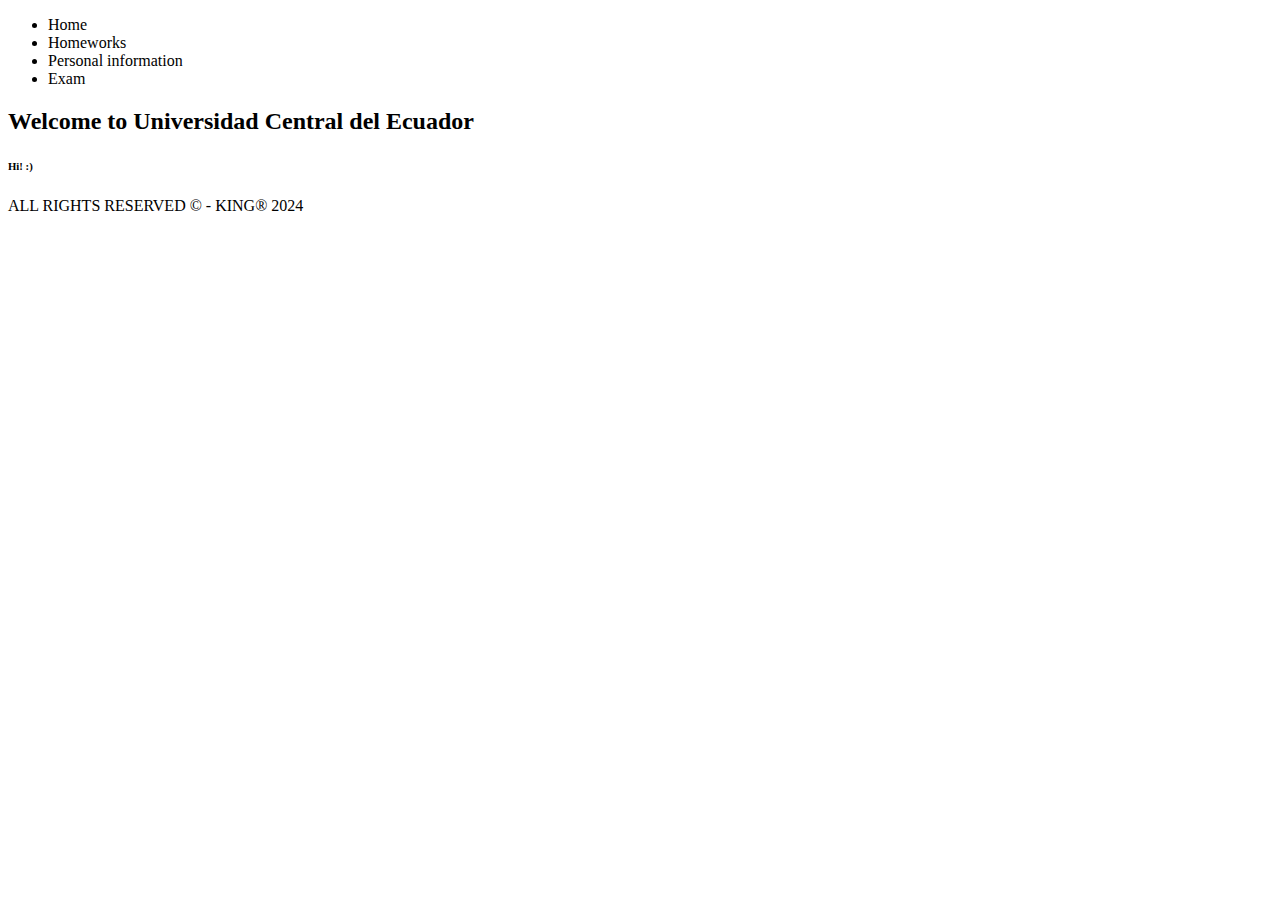
<file: index.html>
<!-- El símbolo "!" más el DOCTYPE, indican que la versión de HTML es 5 -->
<!DOCTYPE html>
<html lang="en">
  <head>
    <meta charset="UTF-8" />
    <meta name="viewport" content="width=device-width, initial-scale=1.0" />
    <title>Index | TEST</title>
  </head>
  <body>
    <header>
    </header>
    <!-- El navBar hay que verlo como si fuese una lista de elementos -->
    <nav>
      <!-- EL UL SIRVE PARA DECLARAR LISTAS -->
      <!-- unorder list -->
      <ul>
        <li>Home</li>
        <li>Homeworks</li>
        <li>Personal information</li>
        <li>Exam</li>
      </ul>
    </nav>
    <section>
        <h2>Welcome to Universidad Central del Ecuador</h2>
        <h6>Hi! :)</h6>
    </section>
    <footer>ALL RIGHTS RESERVED © - KING® 2024</footer>
  </body>
</html>
</file>
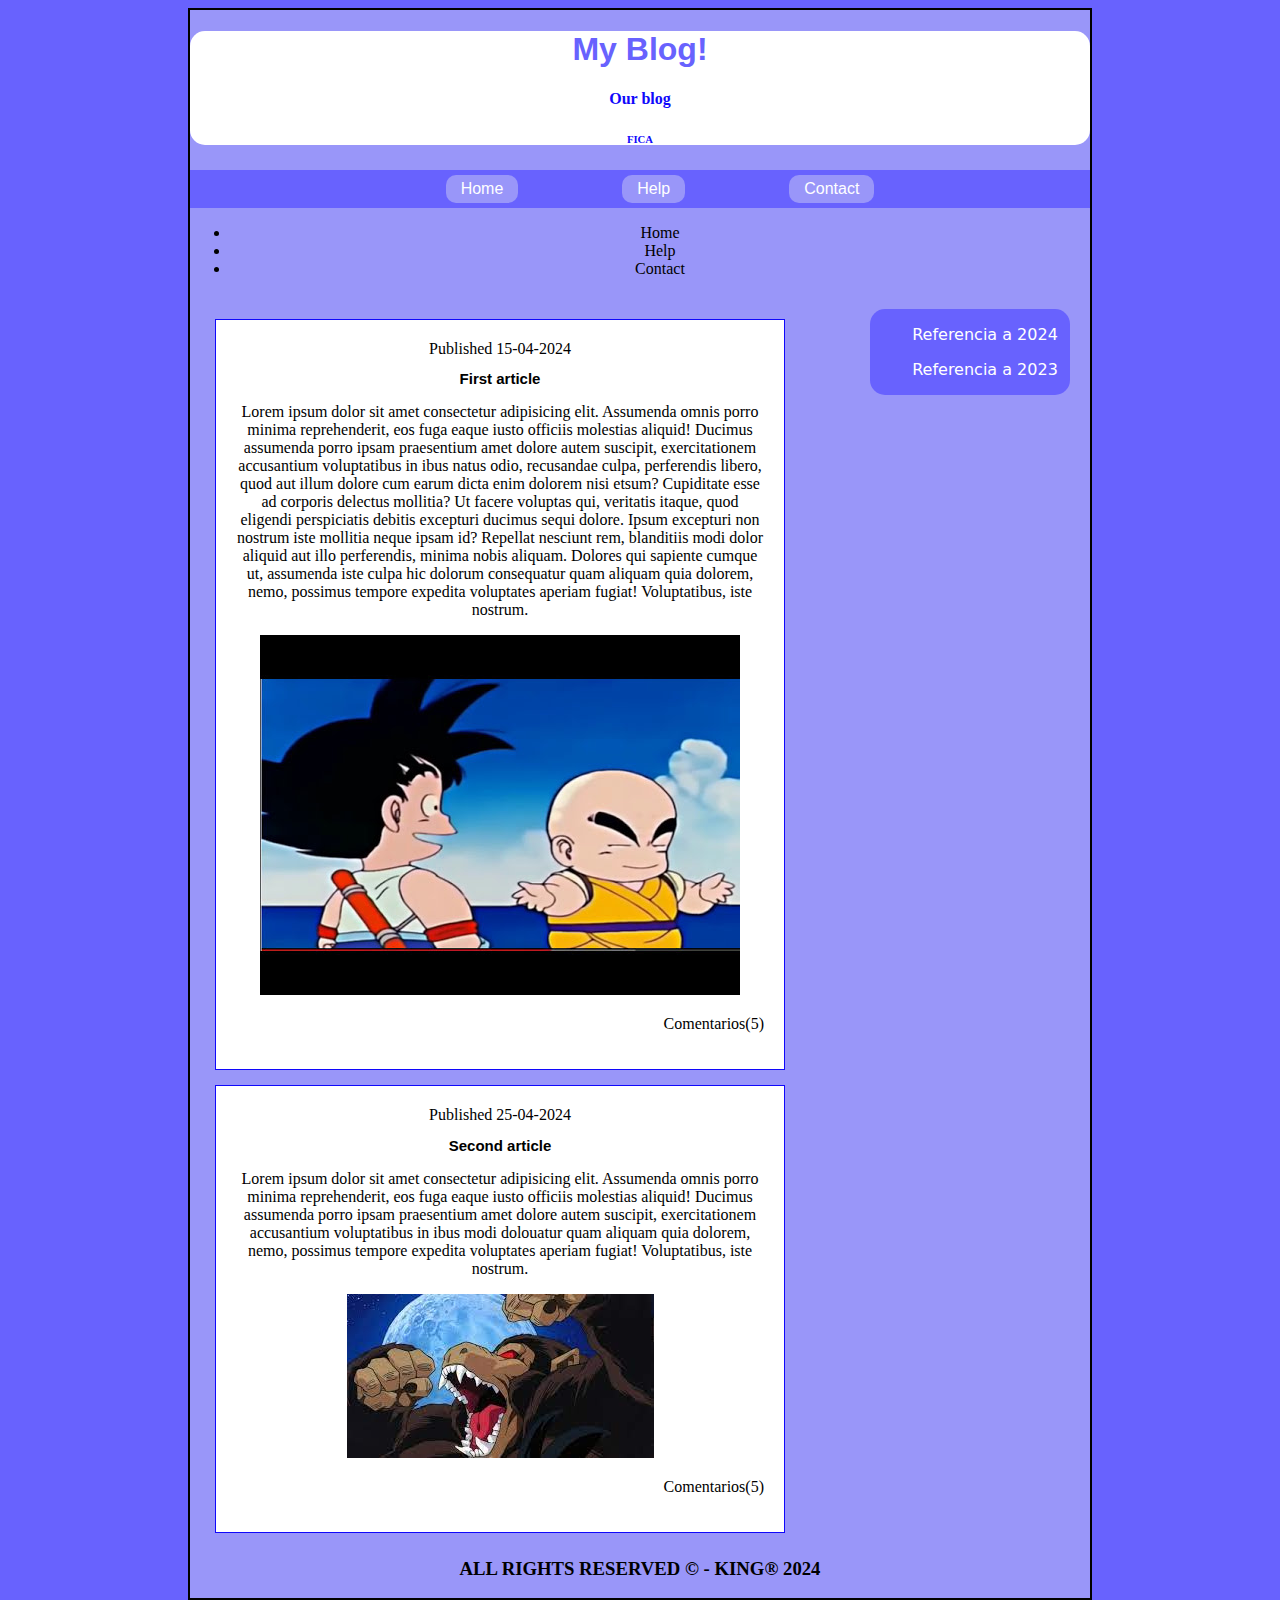
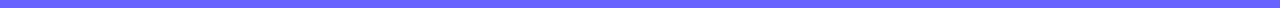
<file: html/blog.html>
<!DOCTYPE html>
<html lang="en">
  <head>
    <meta charset="UTF-8" />
    <meta name="viewport" content="width=device-width, initial-scale=1.0" />
    <title>Blog | TEST</title>
    <link rel="stylesheet" href="/css/blog.css" />
  </head>
  <body>
    <div class="agrupar">
      <header class="cabecera">
        <h1>My Blog!</h1>
        <h4>Our blog</h4>
        <h6>FICA</h6>
      </header>
      <nav class="menu">
        <ul>
          <li>Home</li>
          <li>Help</li>
          <li>Contact</li>
        </ul>
      </nav>
      <nav class="menu2">
        <ul>
          <li>Home</li>
          <li>Help</li>
          <li>Contact</li>
        </ul>
      </nav>
      <section class="seccion">
        <article  id="articulo1">
          <time datetime="15-04-2024">Published 15-04-2024</time>
          <h2>First article</h2>
          <p>
            Lorem ipsum dolor sit amet consectetur adipisicing elit. Assumenda
            omnis porro minima reprehenderit, eos fuga eaque iusto officiis
            molestias aliquid! Ducimus assumenda porro ipsam praesentium amet
            dolore autem suscipit, exercitationem accusantium voluptatibus in
            ibus natus odio, recusandae culpa, perferendis libero, quod aut
            illum dolore cum earum dicta enim dolorem nisi etsum? Cupiditate
            esse ad corporis delectus mollitia? Ut facere voluptas qui,
            veritatis itaque, quod eligendi perspiciatis debitis excepturi
            ducimus sequi dolore. Ipsum excepturi non nostrum iste mollitia
            neque ipsam id? Repellat nesciunt rem, blanditiis modi dolor aliquid
            aut illo perferendis, minima nobis aliquam. Dolores qui sapiente
            cumque ut, assumenda iste culpa hic dolorum consequatur quam aliquam
            quia dolorem, nemo, possimus tempore expedita voluptates aperiam
            fugiat! Voluptatibus, iste nostrum.
          </p>
          <img src="/img/DB.jpg" alt="NO SE PUDO CARGAR">
          <footer>
            <p>Comentarios(5)</p>
          </footer>
        </article>
        <article id="articulo2">
          <time datetime="25-04-2024">Published 25-04-2024</time>
          <h2>Second article</h2>
          <p>
            Lorem ipsum dolor sit amet consectetur adipisicing elit. Assumenda
            omnis porro minima reprehenderit, eos fuga eaque iusto officiis
            molestias aliquid! Ducimus assumenda porro ipsam praesentium amet
            dolore autem suscipit, exercitationem accusantium voluptatibus in
            ibus modi dolouatur quam aliquam quia dolorem, nemo, possimus
            tempore expedita voluptates aperiam fugiat! Voluptatibus, iste
            nostrum.
          </p>
          <img src="/img/OZARU.jpg" alt="NO SE PUDO CARGAR">
          <footer>
            <p>Comentarios(5)</p>
          </footer>
        </article>
      </section>
      <aside class="referencias">
        <!-- Blockquote sirve para hacer referencia a otras páginas web -->
        <blockquote cite="https://blog1.com">Referencia a 2024</blockquote>
        <blockquote cite="https://blog2.com">Referencia a 2023</blockquote>
      </aside>
      <footer class="piePagina">
        <h3>ALL RIGHTS RESERVED © - KING® 2024</h3></footer>
    </div>
  </body>
</html>
</file>
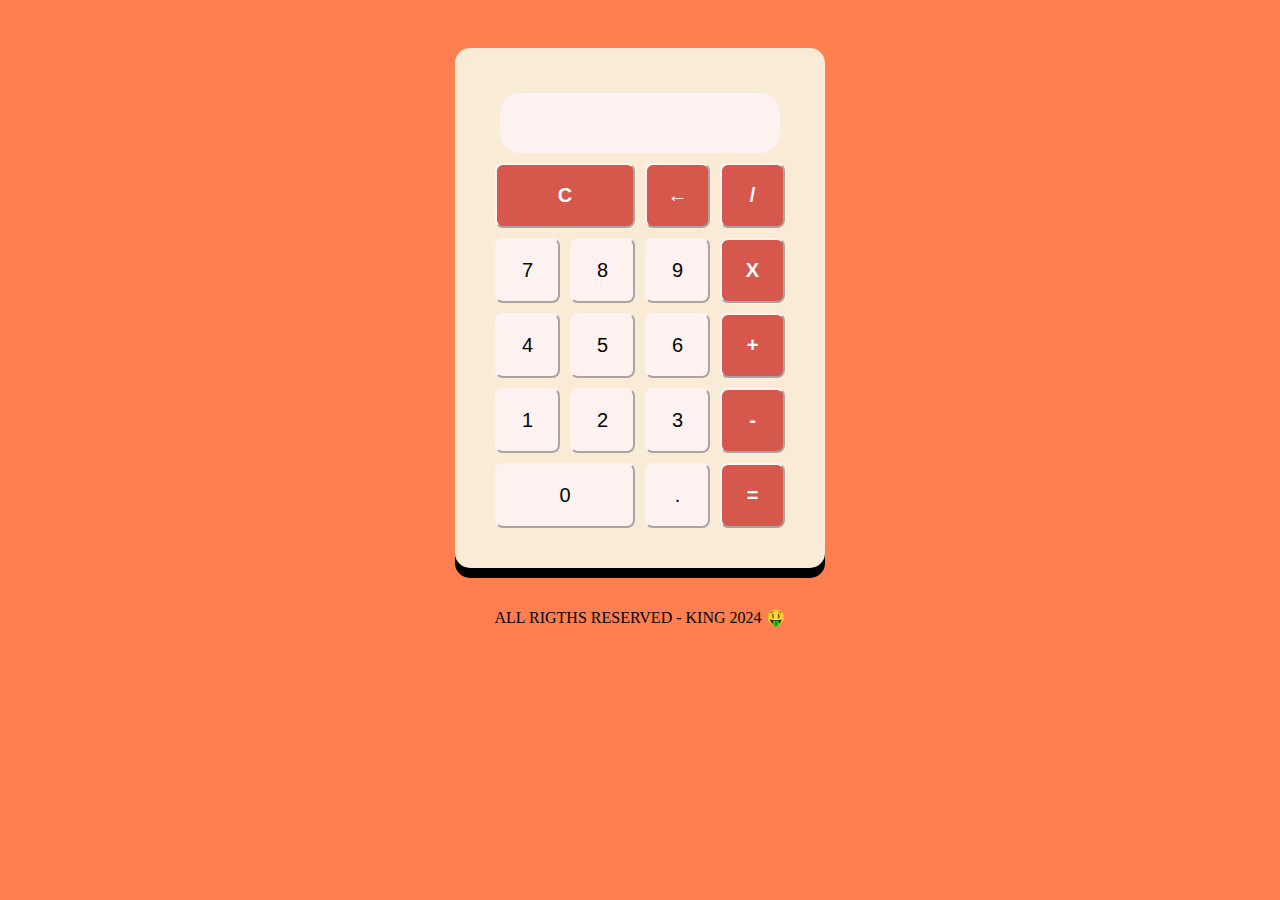
<file: html/calculadora.html>
<!DOCTYPE html>
<html lang="en">
  <head>
    <meta charset="UTF-8" />
    <meta name="viewport" content="width=device-width, initial-scale=1.0" />
    <title>CALULADORA</title>
    <link rel="stylesheet" href="../css/calculadora.css" />
    <script src="../js/calculadora.js "></script>
  </head>
  <body>
    <header></header>
    <nav></nav>
    <section>
      <div class="container">
        <div class="calculadora">
          <div class="display">
            <label id="result" for=""></label>
          </div>
          <button onclick="getValue('C')" id="cButton" class="c-col2">C</button>
          <button onclick=" deleteElement()" id="cDelete">&larr;</button>
          <button onclick="getValue('/')" id="cPor">/</button>
          <button type="number" onclick="getValue('7')">7</button>
          <button type="number" onclick="getValue('8')">8</button>
          <button type="number" onclick="getValue('9')">9</button>
          <button onclick="getValue('x')" id="cMult">X</button>
          <button type="number" onclick="getValue('4')">4</button>
          <button type="number" onclick="getValue('5')">5</button>
          <button type="number" onclick="getValue('6')">6</button>
          <button onclick="getValue('+')" id="cSuma">+</button>
          <button type="number" onclick="getValue('1')">1</button>
          <button type="number" onclick="getValue('2')">2</button>
          <button type="number" onclick="getValue('3')">3</button>
          <button onclick="getValue('-')"id="cRes">-</button>
          <button class="c-col2">0</button>
          <button type="number" onclick="getValue('.')">.</button>
          <button onclick= "calculate()" id="cIgual">=</button>
        </div>
      </div>
    </section>
    <footer>ALL RIGTHS RESERVED - KING 2024 🤑</footer>
  </body>
</html>
</file>
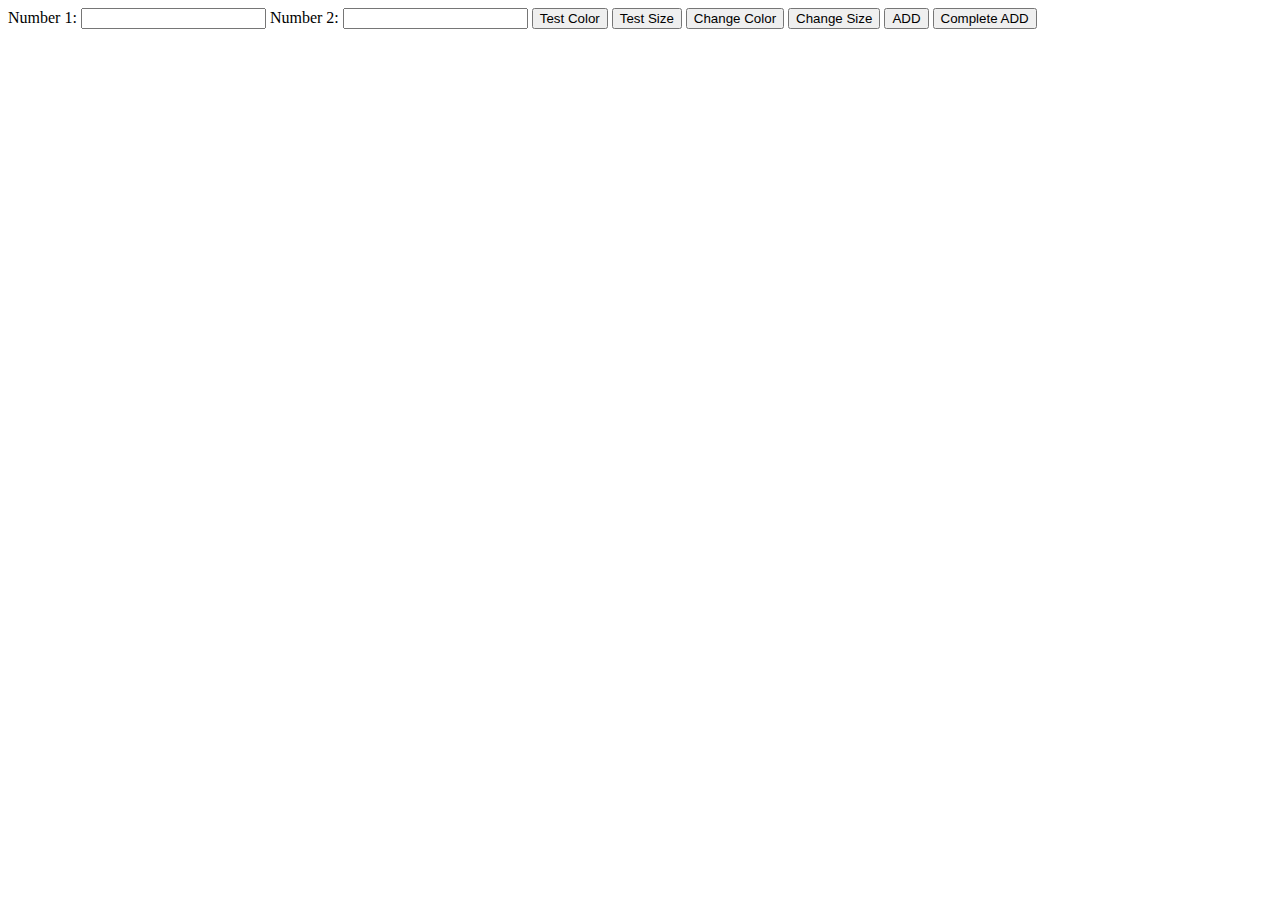
<file: html/calculator.html>
<!DOCTYPE html>
<html lang="en">
  <head>
    <meta charset="UTF-8" />
    <meta name="viewport" content="width=device-width, initial-scale=1.0" />
    <title>Calculator | TEST</title>
    <script>
        function changeText(idElemento){
          document.getElementById(idElemento).style.background="cyan";
          document.getElementById(idElemento).style.fontSize="30px";
        }
        function add(number1, number2){
          var result= number1+number2;
          console.log(result)
        }
        function completeAdd(){
          var result=parseInt(document.getElementById('num1').value)+parseInt(document.getElementById('num2').value);
          console.log(result)
        }
    </script>
  </head>
  <body>
    <header></header>
    <nav></nav>
    <section>
      <label id="labelNumber1" for="">Number 1:</label>
      <input type="number" id="num1" />
      <label  id="labelNumber2" for="">Number 2:</label>
      <input type="number" id="num2" />
        <!-- EVENTOS PARA LA INTERACCIÓN -->
        <!-- JS en línea (Como atributo en el elemento) -->
      <button onclick="document.getElementById('labelNumber1').style.background='red'">Test Color</button>
      <button onclick="document.getElementById('labelNumber1').style.fontSize='100px'">Test Size</button>

      <button onclick="changeText('labelNumber1')">Change Color</button>
      <button onclick="changeText('labelNumber2')">Change Size</button>      


      <button onclick="add(document.getElementById('num1').value, document.getElementById('num2').value)">ADD</button>
      <button onclick="completeAdd()">Complete ADD</button>
    </section>
    <footer></footer>
  </body>
</html>
</file>
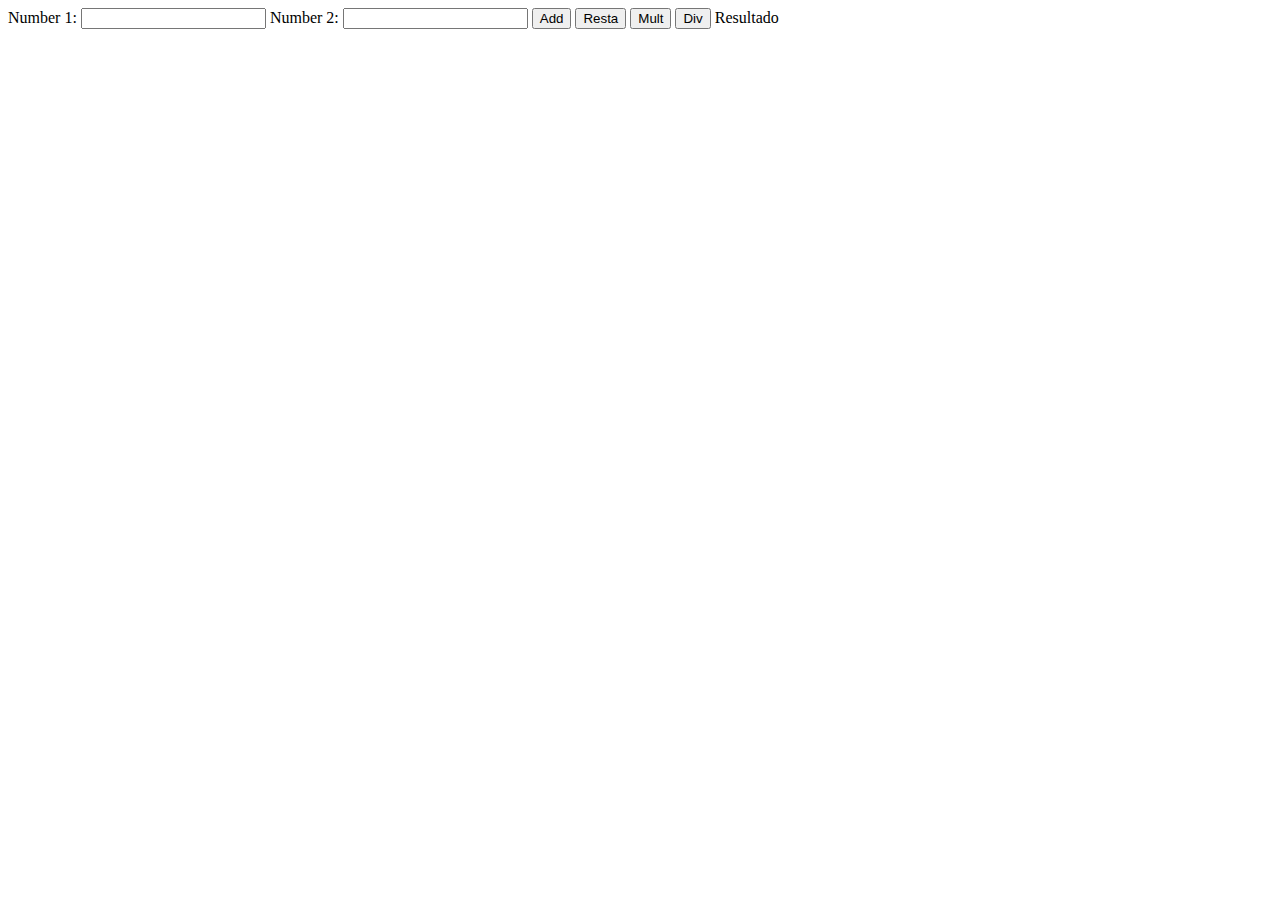
<file: html/externCalculator.html>
<!DOCTYPE html>
<html lang="en">
  <head>
    <meta charset="UTF-8" />
    <meta name="viewport" content="width=device-width, initial-scale=1.0" />
    <title>Extern Calculator | TEST</title>
    <script src="../js/calculator.js"></script>

  </head>
  <body>
    <header></header>
    <nav></nav>
    <section>
      <label id="labelNumber1" for="">Number 1:</label>
      <input type="number" id="num1" />
      <label  id="labelNumber2" for="">Number 2:</label>
      <input type="number" id="num2" />

      <button onclick="add('num1','num2')">Add</button>
      <button onclick="resta('num1','num2')">Resta</button>
      <button onclick="mult('num1','num2')">Mult</button>
      <button onclick="div('num1','num2')">Div</button>

      <label id="result" for="">Resultado</label>
    <footer></footer>
  </body>
</html>
</file>
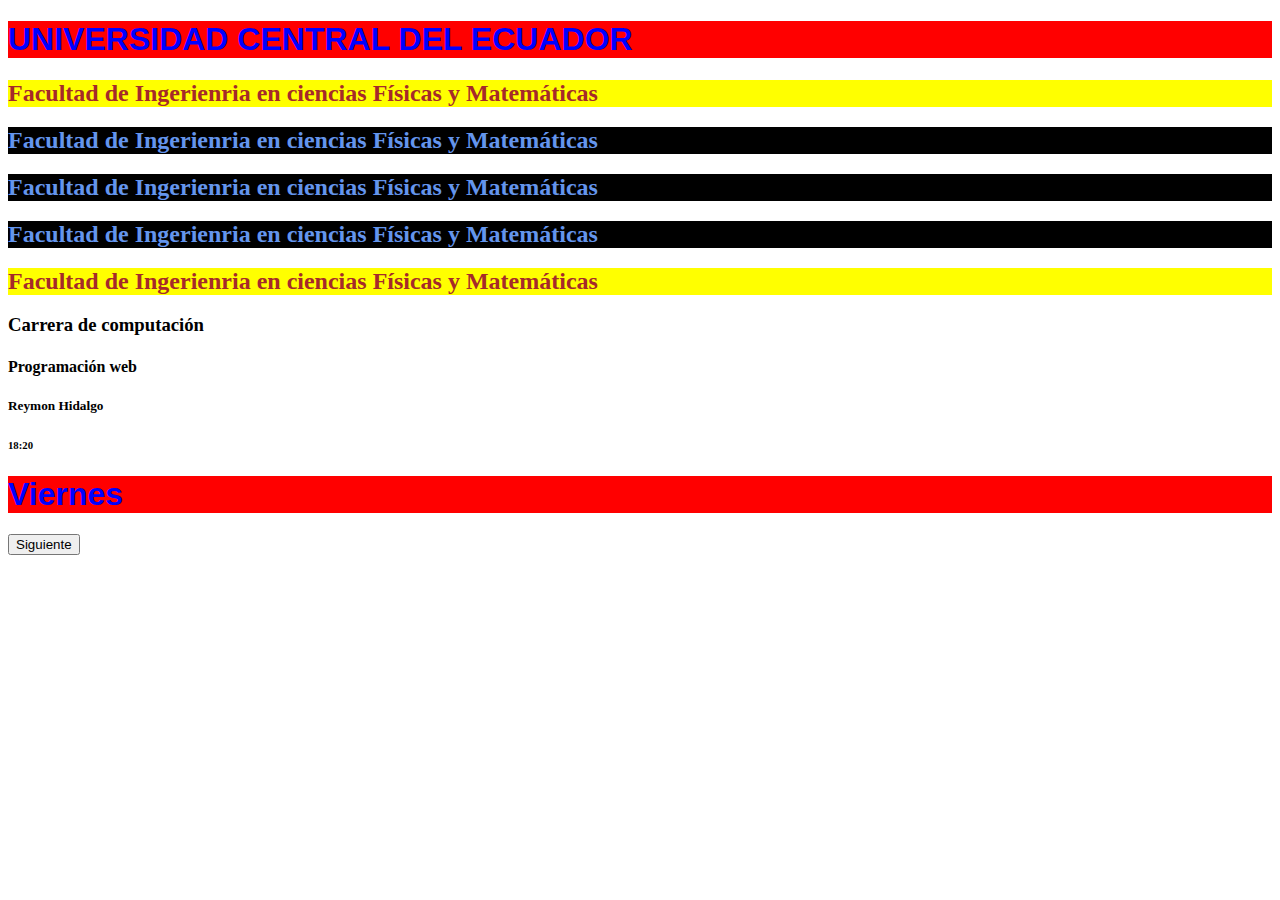
<file: html/externcss.html>
<!DOCTYPE html>
<html lang="en">
  <head>
    <meta charset="UTF-8" />
    <meta name="viewport" content="width=device-width, initial-scale=1.0" />
    <title>Document</title>
    <link rel="stylesheet" href="/css/externcss.css">
  </head>
  <body>
    <header></header>

    <nav></nav>

    <section>
      <h1>UNIVERSIDAD CENTRAL DEL ECUADOR</h1>
      <h2 class="clasemedia">
        Facultad de Ingerienria en ciencias Físicas y Matemáticas
      </h2>
      <h2 class="clasealta">
        Facultad de Ingerienria en ciencias Físicas y Matemáticas
      </h2>
      <h2 class="clasealta">
        Facultad de Ingerienria en ciencias Físicas y Matemáticas
      </h2>
      <h2 class="clasealta">
        Facultad de Ingerienria en ciencias Físicas y Matemáticas
      </h2>
      <h2 class="clasemedia">
        Facultad de Ingerienria en ciencias Físicas y Matemáticas
      </h2>

      <h3>Carrera de computación</h3>
      <h4>Programación web</h4>
      <h5>Reymon Hidalgo</h5>
      <h6>18:20</h6>
      <h1>Viernes</h1>

      <button>Siguiente</button>
    </section>

    <footer></footer>
  </body>
</html>
</file>
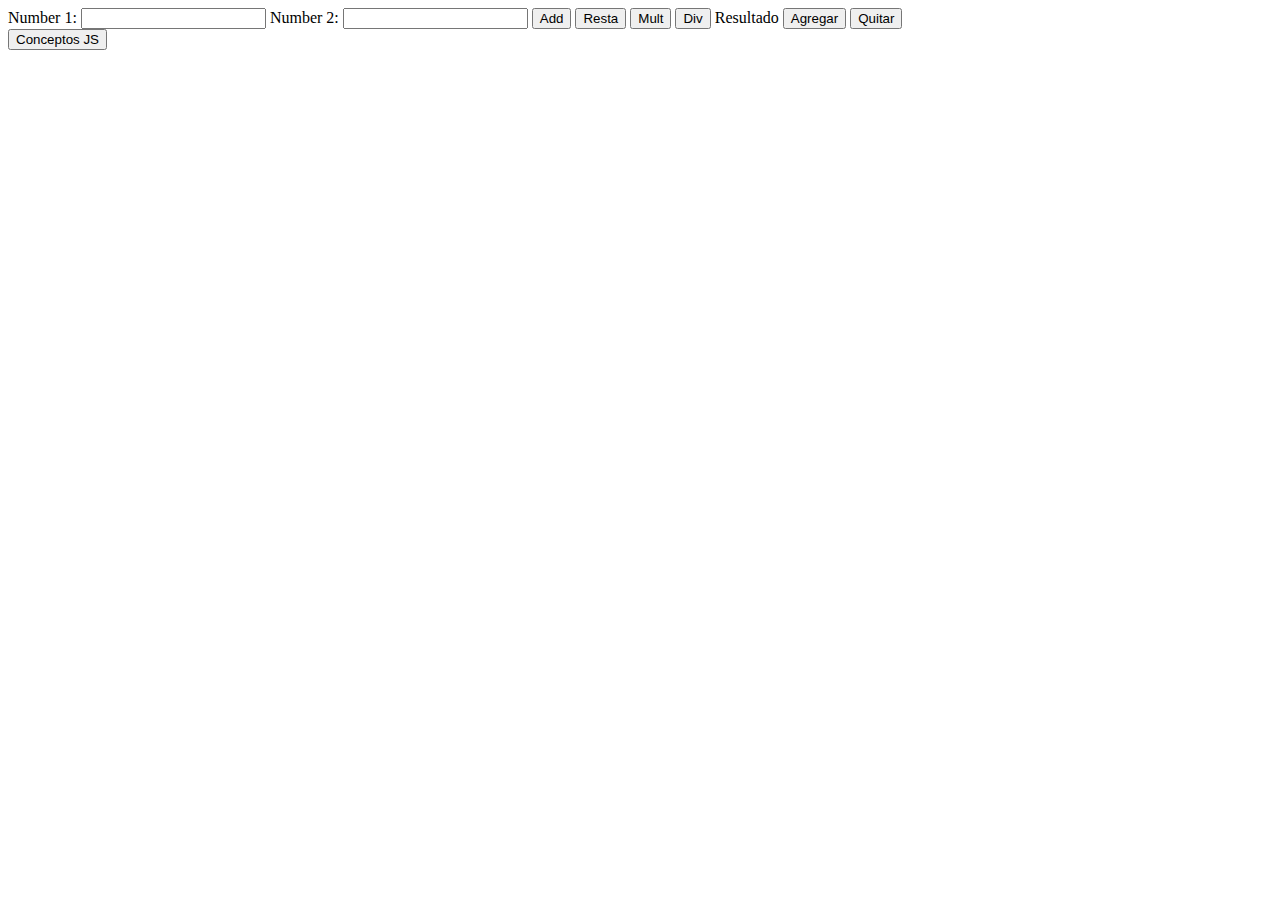
<file: html/externLambdaCalculator.html>
<!DOCTYPE html>
<html lang="en">
  <head>
    <meta charset="UTF-8" />
    <meta name="viewport" content="width=device-width, initial-scale=1.0" />
    <title>Extern Lambda Calculator | TEST</title>
    <script src="../js/lambdaCalculator.js"></script>

  </head>
  <body>
    <header></header>
    <nav></nav>
    <section>
      <label id="labelNumber1" for="">Number 1:</label>
      <input type="number" id="num1" />
      <label  id="labelNumber2" for="">Number 2:</label>
      <input type="number" id="num2" />

      <button onclick="add('num1','num2')">Add</button>
      <button onclick="resta('num1','num2')">Resta</button>
      <button onclick="mult('num1','num2')">Mult</button>
      <button onclick="div('num1','num2')">Div</button>

      <label id="result" for="">Resultado</label>
    
      
      <button onclick="addElement()">Agregar</button>
      
      <button onclick="quitarElement()">Quitar</button>
      <div id="divDivision">

        <button onclick="conceptosJS()">Conceptos JS</button>

      </div>
    <footer></footer>
  </body>
</html>
</file>
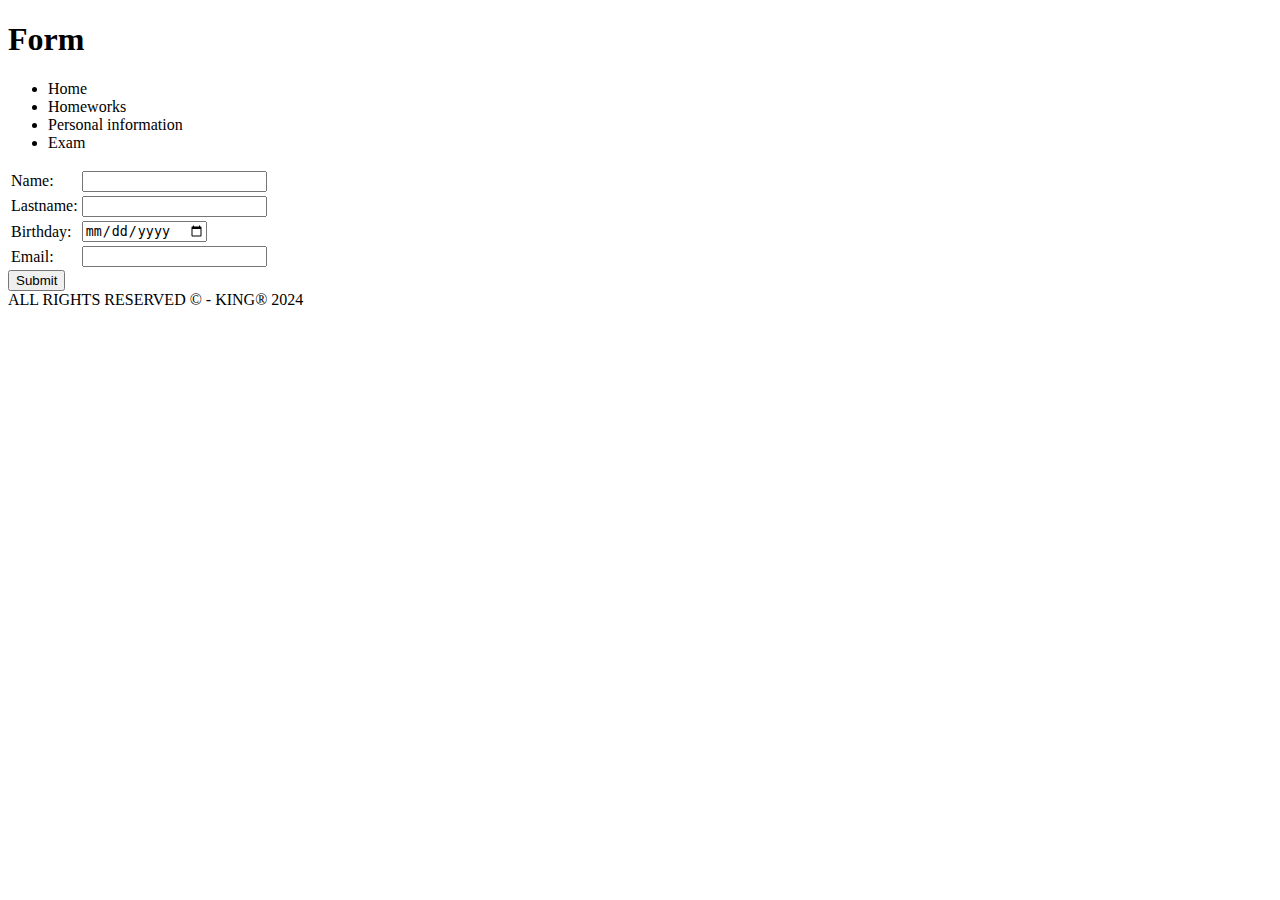
<file: html/form.html>
<!-- El símbolo "!" más el DOCTYPE, indican que la versión de HTML es 5 -->
<!DOCTYPE html>
<html lang="en">
  <head>
    <meta charset="UTF-8" />
    <meta name="viewport" content="width=device-width, initial-scale=1.0" />
    <title>Student form | TEST</title>
  </head>
  <body>
    <header>
      <h1>Form</h1>
    </header>
    <!-- El navBar hay que verlo como si fuese una lista de elementos -->
    <nav>
      <!-- EL UL SIRVE PARA DECLARAR LISTAS -->
      <!-- unorder list -->
      <ul>
        <li>Home</li>
        <li>Homeworks</li>
        <li>Personal information</li>
        <li>Exam</li>
      </ul>
    </nav>
    <section>
      <table>
        <!-- UNA FILA Y DOS COLUMNAS -->
        <tr>
          <td><label id="name" for="input_name">Name:</label></td>
          <td><input id="input_name" type="text" /></td>
        </tr>
        <tr>
          <td><label id="lastname" for="input_lastname">Lastname:</label></td>
          <td><input id="input_lastname" type="text" /></td>
        </tr>
        <tr>
          <td><label id="birthday" for="input_birthday">Birthday:</label></td>
          <td>
            <input id="input_birthday" type="date" />
          </td>
        </tr>
        <tr>
          <td><label id="email" for="input_email">Email:</label></td>
          <td><input id="input_email" type="email" /></td>
        </tr>
      </table>
      <button>Submit</button>
    </section>
    <footer>ALL RIGHTS RESERVED © - KING® 2024</footer>
  </body>
</html>
</file>
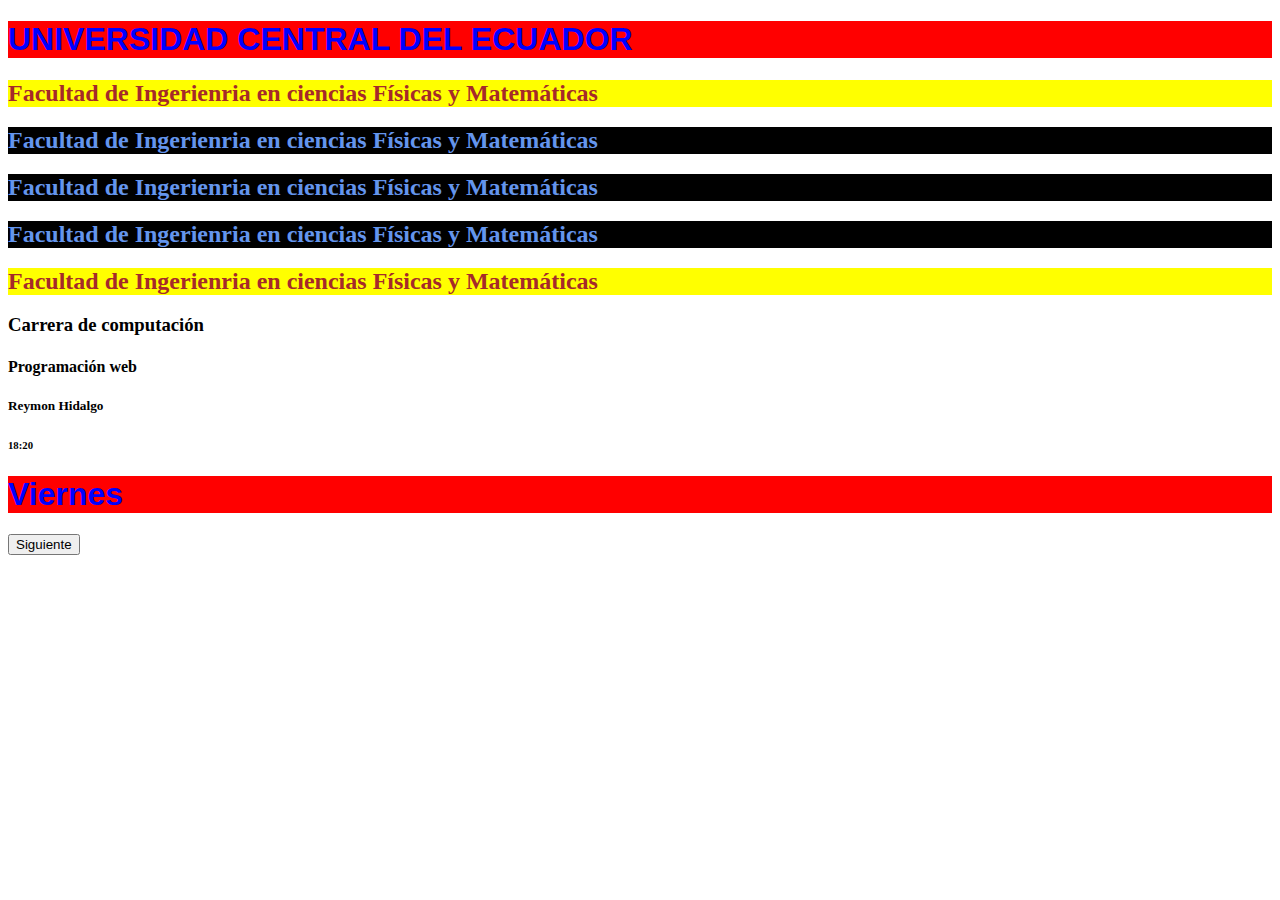
<file: html/interncss.html>
<!DOCTYPE html>
<html lang="en">
  <head>
    <meta charset="UTF-8" />
    <meta name="viewport" content="width=device-width, initial-scale=1.0" />
    <title>Document</title>
    <style>
      /*
         selector universal-> 6 tipos: clases, pseudoclases, elemento, #id y tipos 
         
         
         (tipo de elemento)
         llave de apertura
         declaraciones
         llave de cierre
        *{ color: blue;
            background-color: aqua;
        }*/

      /*tipo de elemento*/
      h1 {
        color: blue;
        background: red;
        font-family: "Lucida Sans", "Lucida Sans Regular", "Lucida Grande",
          "Lucida Sans Unicode", Geneva, Verdana, sans-serif;
      }

      .clasemedia {
        color: brown;
        background: yellow;
      }
      .clasealta {
        color: cornflowerblue;
        background: black;
      }
    </style>
  </head>
  <body>
    <header></header>

    <nav></nav>

    <section>
      <h1>UNIVERSIDAD CENTRAL DEL ECUADOR</h1>
      <h2 class="clasemedia">
        Facultad de Ingerienria en ciencias Físicas y Matemáticas
      </h2>
      <h2 class="clasealta">
        Facultad de Ingerienria en ciencias Físicas y Matemáticas
      </h2>
      <h2 class="clasealta">
        Facultad de Ingerienria en ciencias Físicas y Matemáticas
      </h2>
      <h2 class="clasealta">
        Facultad de Ingerienria en ciencias Físicas y Matemáticas
      </h2>
      <h2 class="clasemedia">
        Facultad de Ingerienria en ciencias Físicas y Matemáticas
      </h2>

      <h3>Carrera de computación</h3>
      <h4>Programación web</h4>
      <h5>Reymon Hidalgo</h5>
      <h6>18:20</h6>
      <h1>Viernes</h1>

      <button>Siguiente</button>
    </section>

    <footer></footer>
  </body>
</html>
</file>
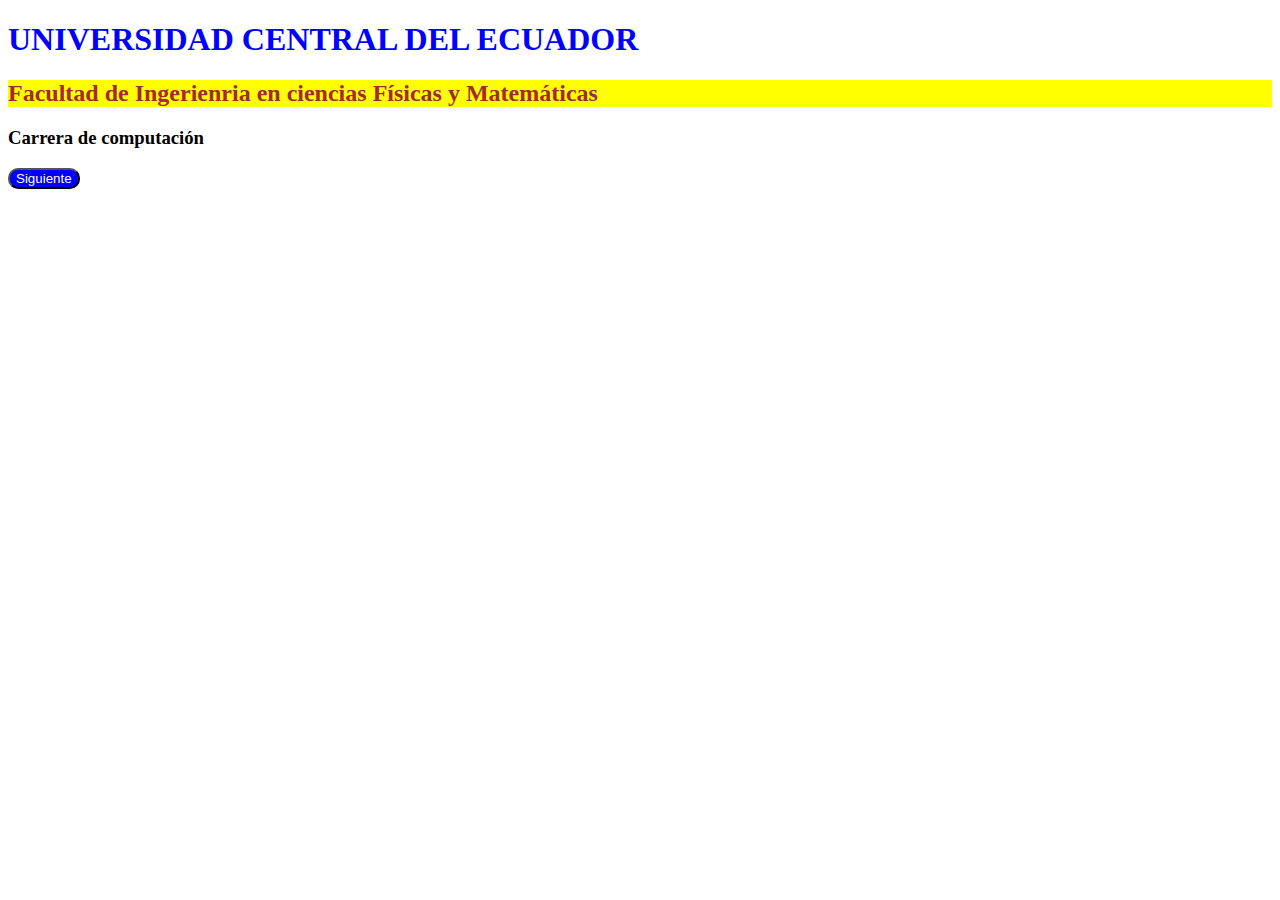
<file: html/linecss.html>
<!DOCTYPE html>
<html lang="en">
  <head>
    <meta charset="UTF-8" />
    <meta name="viewport" content="width=device-width, initial-scale=1.0" />
    <title>Document</title>
  </head>
  <body>
    <header></header>

    <nav></nav>

    <section>
      <h1 style="color: blue">UNIVERSIDAD CENTRAL DEL ECUADOR</h1>
      <h2 style="color: brown; background-color: yellow">
        Facultad de Ingerienria en ciencias Físicas y Matemáticas
      </h2>
      <h3 style="font-family: 'Times New Roman', Times, serif">
        Carrera de computación
      </h3>
      <button style="color: white; background: blue; border-radius: 10px">
        Siguiente
      </button>
    </section>

    <footer></footer>
  </body>
</html>
</file>
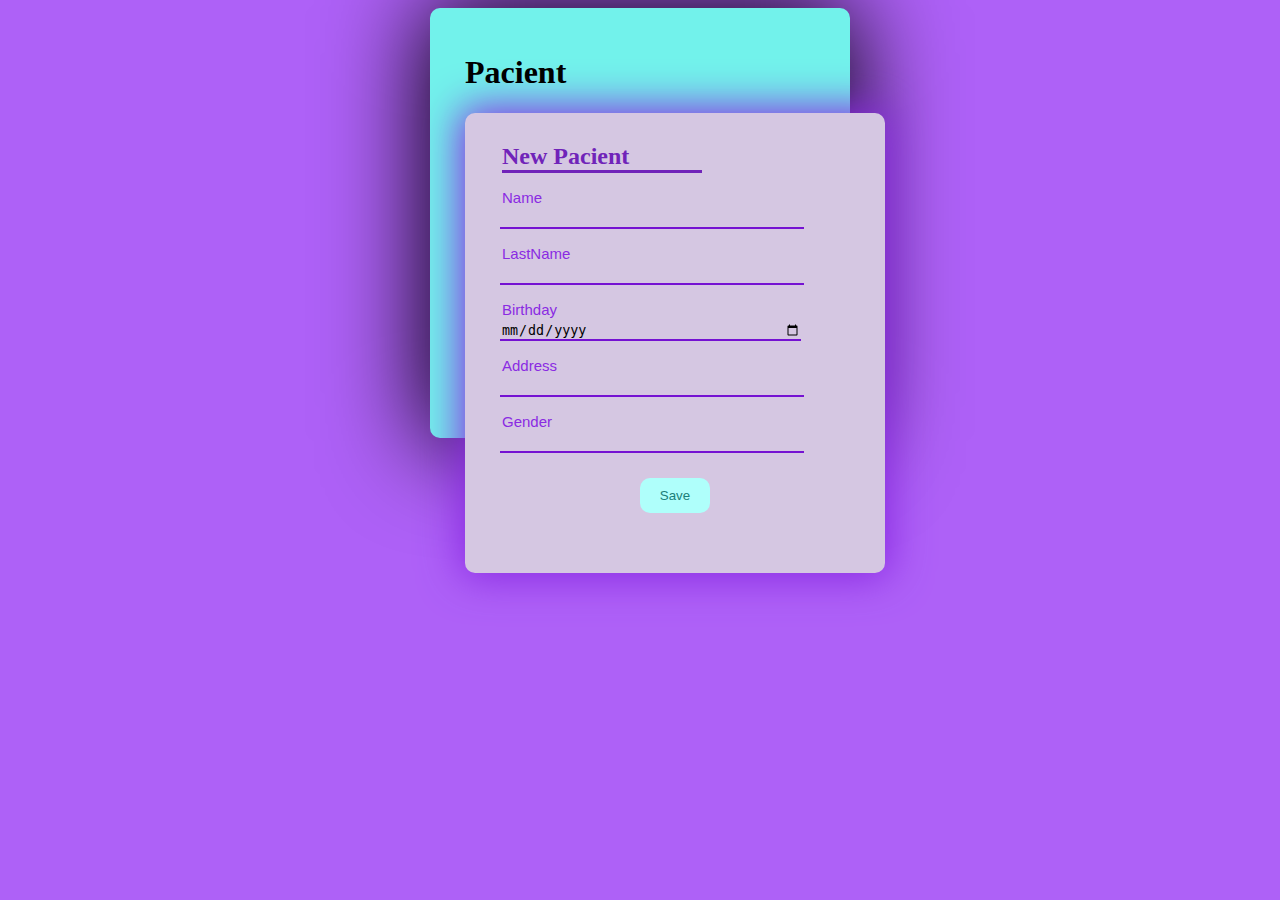
<file: html/pacientForm.html>
<!DOCTYPE html>
<html lang="en">
  <head>
    <meta charset="UTF-8" />
    <meta name="viewport" content="width=device-width, initial-scale=1.0" />
    <title>Pacient | FORM</title>
    <link rel="stylesheet" href="../css/pacientForm.css" />
    <script src=""></script>
  </head>
  <body>
    <div class="container">
      <div class="form">
        <header>
          <h1>Pacient</h1>
        </header>
        <nav></nav>
        <section>
          <form class="personalInformation" action="https://www.google.com/">
            <h2>New Pacient</h2>
            <p type="Name"><input type="text" /></p>
            <p type="LastName"><input type="text" /></p>
            <p type="Birthday"><input type="date" /></p>
            <p type="Address"><input type="text" /></p>
            <p type="Gender"><input type="text" /></p>
            <div class="boton">
              <button>Save</button>
            </div>
          </form>
        </section>
        <footer></footer>
      </div>
    </div>
  </body>
</html>
</file>
<file: css/blog.css>
/* COMBINACIÓN DE SELECTORES */
/* Combinación jerárquica -> Solo funciona cuando hay "padre e hijo" */
/* Se puede decir que primero toma el "contenedor" y luego el "contenido" */
.menu li {
  list-style: none;
  display: inline-block;
  /*   margin:150px; */ /* Este aplica a todos los márgenes del elemento */
  margin: 5px 50px; /* Primer valor es para arriba y abajo. Y, el segundo es para el lado izq y der */
  /* Si queremos un valor distinto para cada margen del elemento, solo escribo los cuatro valores que se necesite para cada margen. Considerando el sentido horario, empezando desde arriba */
  background-color: #9996f9;
  color: white;
  cursor: pointer;
  padding: 5px 15px;
  border-radius: 10px;
  font-family: Arial, Helvetica, sans-serif;
  text-align: center;
}
li:hover {
  background-color: #1008fb;
}

/* Combinación por selector -> Lo realizamos cuando varios selectores tienen las mismas declaraciones */
.menu,
li {
}
.menu {
  background-color: #6862fe;
}

h1 {
  font-family: Arial, Helvetica, sans-serif;
  color: #6862fe;
}
h2 {
  font: bold 15px sans-serif;
}
body {
  text-align: center;
  background-color:  #6862fe;
  /* #5dd9c1 */
}

.agrupar {
  background-color: #9996f9;
  width: 900px;
  margin: auto;
  border: 2px solid black;
}
.cabecera {
  background-color: white;
  border-radius: 15px;
  color: #1008fb;
  padding: 0.001%;
}
.seccion {
  width:600px;
  margin: 10px;
  float: left;
}
#articulo1, #articulo2{
  background-color: white;
  border: 1px solid #1008fb;
  padding: 20px;
  margin:15px;
}

article footer{
  text-align: right;
  border-color: white;

}

.referencias{
  width: 200px;
  background-color: #6862fe;
  float: right;
  margin: 15px 20px;
  border-radius: 15px;
}
.piePagina{
  clear: both;
}
blockquote{
  color: white;
  font-family: system-ui, -apple-system, BlinkMacSystemFont, 'Segoe UI', Roboto, Oxygen, Ubuntu, Cantarell, 'Open Sans', 'Helvetica Neue', sans-serif;
  width: 150px;
}
img{
  margin: auto auto;
}
</file>
<file: css/calculadora.css>
.container{
    display: flex;
    /* las líneas posteriores dan dirección al container */
   justify-content: center;
   align-items: center;

}
.calculadora{
    margin: 40px;
    display: grid;
    grid-template-columns: 75px 75px 75px 75px;
    grid-template-rows: repeat(6,75px);
    background-color: antiquewhite;
    padding: 35px;
    border-radius: 15px;
    box-shadow: 0px 10px 0px 0px black ;

  
}
.display{
    grid-column:span 4;
    padding: 15px;
    height: 30px;
    background-color:rgb(255, 242, 241); 
    text-align: right;
   border-radius: 20px;
   margin: 10px ;
}

.c-col2{
    grid-column: span 2;
}
.calculadora button{
    cursor: pointer;
    margin: 5px;
    border-radius: 8px;
    background-color: rgb(255, 242, 241);
    border-color: rgb(255, 242, 241);

    font-size: 20px;
}
#cButton,#cDelete,#cPor,#cMult, #cSuma, #cRes,#cIgual{
    background-color: rgb(214, 87, 75);
    font-weight: bolder;
    color: white;
}
button:active{
    background-color: rgb(255, 214, 211);
}
/* Para poner color en toda la pantalla */
*{
    background-color: coral;
}
footer{
    text-align: center;
}
</file>
<file: css/externcss.css>
h1 {
    color: blue;
    background: red;
    font-family: "Lucida Sans", "Lucida Sans Regular", "Lucida Grande",
      "Lucida Sans Unicode", Geneva, Verdana, sans-serif;
  }

  .clasemedia {
    color: brown;
    background: yellow;
  }
  .clasealta {
    color: cornflowerblue;
    background: black;
  }
</file>
<file: css/pacientForm.css>
.container {
  display: flex;
  justify-content: center;
  align-items: center;
}
/* El contenido que se va a visualizar de p es de tipo "type" */
p:before {
  content: attr(type);
  display: block;
  margin: 3px 2px;
  font-size: 15px;
  font-family: "Segoe UI", Tahoma, Geneva, Verdana, sans-serif;
  color: blueviolet;
}
input {
  width: 300px;
  border: none;
  border-bottom: 2px solid rgb(117, 18, 210);
  background: none;
}
input:focus {
  background-color: rgb(206, 179, 232);
  outline: none;
  border-radius: 5px;
}
h2 {
    margin: 10px 2px ;
    width: 200px;
    color: rgb(112, 35, 185);
    border-bottom: 3px solid rgb(112, 35, 185) ;
    
}
.form{
  width: 350px;
  height: 380px;
  background: #72F2EB;
  border-radius: 10px;
  padding: 25px 35px;

  box-shadow: 0 0 100px 5px #000;

}
.personalInformation{
    width: 350px;
    height: 420px;
    background-color: rgb(213, 199, 226);
    border-radius: 10px;
    padding:20px 35px;
    box-shadow: 0 0 40px 5px blueviolet;
}
body{
    background-color: rgb(174, 97, 247);
}
.boton {
  display: flex;
  justify-content: center;
  align-items: center;
  margin-top: 25px;

}

button{
  padding: 10px 20px;
  background: #affffb;
  color: #1B7F79;
  border-radius: 10px;
  cursor: pointer;
  border:  none;
}
</file>
